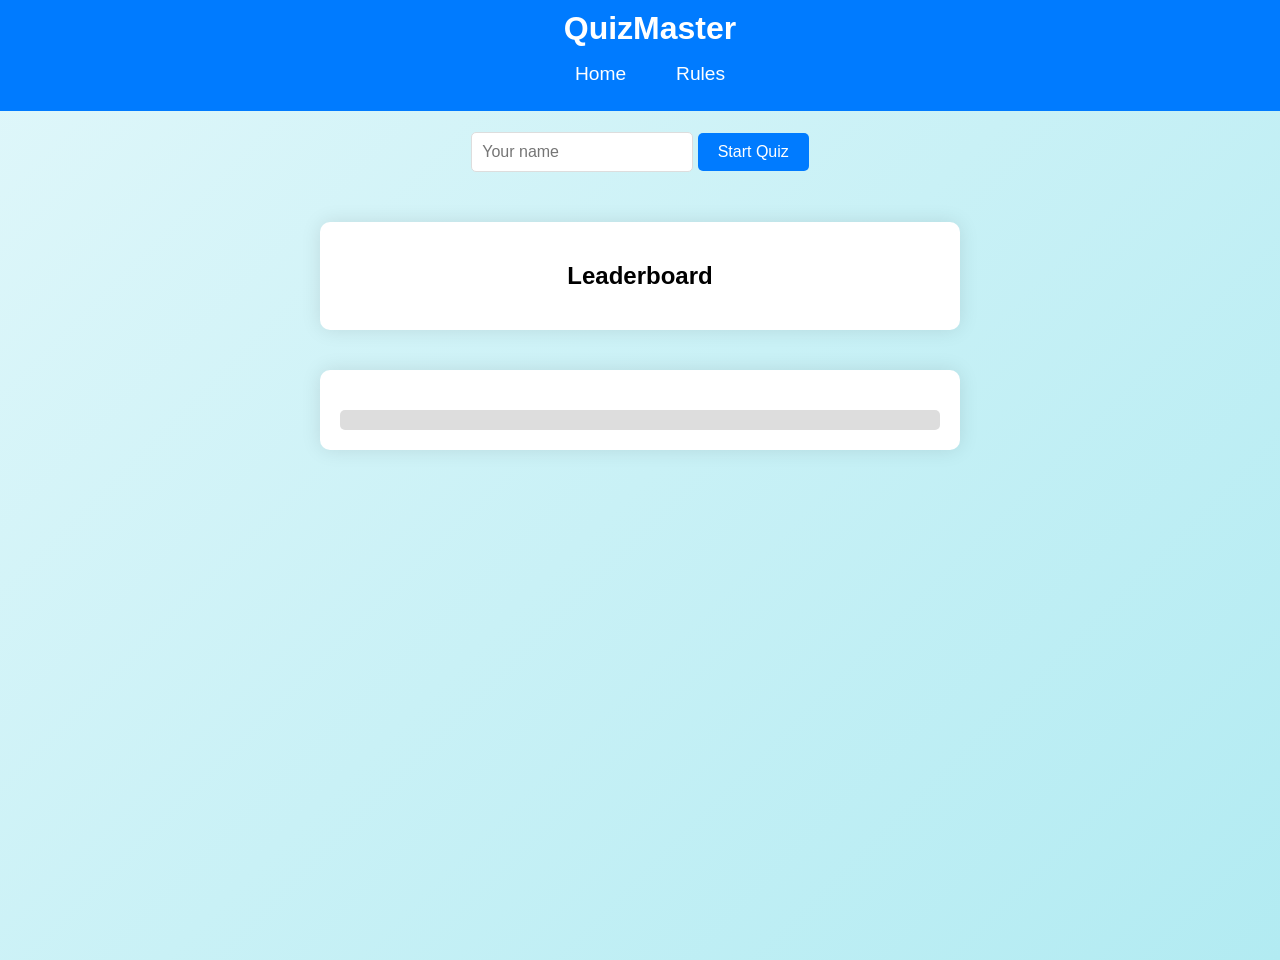
<file: index.html>
<!DOCTYPE html>
<html lang="en">
<head>
    <meta charset="UTF-8">
    <meta name="viewport" content="width=device-width, initial-scale=1.0">
    <title>QuizMaster</title>
    <link rel="stylesheet" href="styles.css">
</head>
<body>
    <!-- Header Section -->
    <header>
        <h1>QuizMaster</h1>
        <nav>
            <ul>
                <li><a href="index.html">Home</a></li>
                <li><a href="rules.html">Rules</a></li>
            </ul>
        </nav>
    </header>

    <!-- Main Content -->
    <div id="name-form" class="fade-in">
        <h2>Enter your name to start the quiz:</h2>
        <form id="start-form">
            <input type="text" id="name-input" placeholder="Your name" required>
            <button type="submit" id="name-submit" class="btn">Start Quiz</button>
        </form>
    </div>
    
    <div id="quiz-container" class="hidden">
        <div id="timer">Time Left: <span id="time-left">30</span>s</div>
        <div id="question-container" class="fade-in">
            <div id="question">Question Text</div>
            <div id="hint">Hint: <span id="hint-text"></span></div>
            <div id="answer-buttons" class="btn-container">
                <!-- Buttons will be added dynamically here -->
            </div>
        </div>
        <button id="next-btn" class="btn hidden">Next</button>
    </div>
    
    <div id="results-container" class="hidden">
        <h2>Your Score</h2>
        <p id="score"></p>
        <button id="restart-btn" class="btn">Restart Quiz</button>
    </div>

    <div id="leaderboard-container" class="fade-in">
        <h2>Leaderboard</h2>
        <ul id="leaderboard"></ul>
    </div>

    <div id="progress-container" class="fade-in">
        <div id="progress-bar">
            <div id="progress"></div>
        </div>
    </div>

    <script src="script.js"></script>
</body>
</html>
</file>
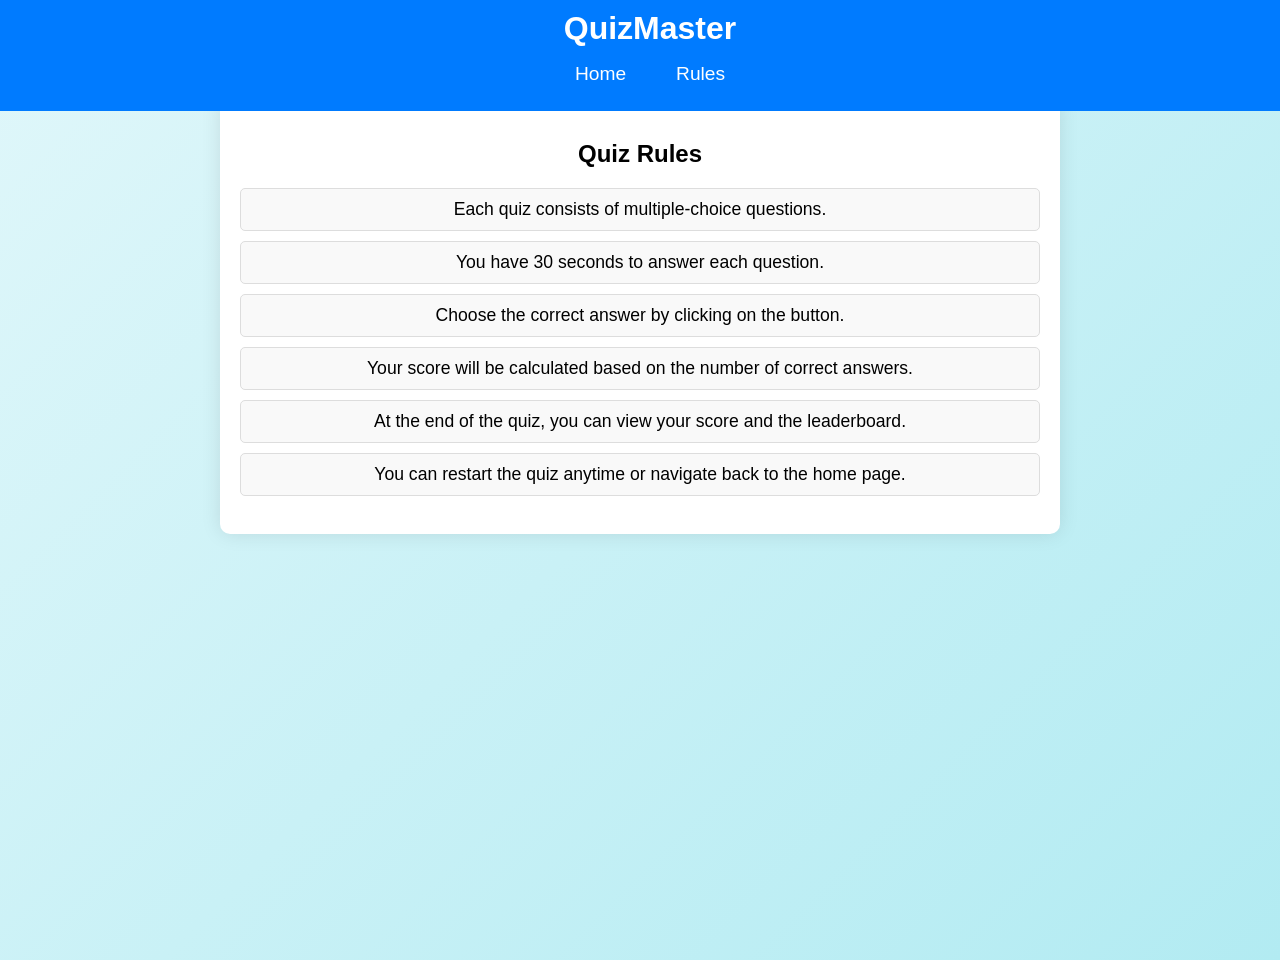
<file: rules.html>
<!DOCTYPE html>
<html lang="en">
<head>
    <meta charset="UTF-8">
    <meta name="viewport" content="width=device-width, initial-scale=1.0">
    <title>Quiz Rules - QuizMaster</title>
    <link rel="stylesheet" href="styles.css">
</head>
<body>
    <header>
        <h1>QuizMaster</h1>
        <nav>
            <ul>
                <li><a href="index.html">Home</a></li>
                <li><a href="rules.html">Rules</a></li>
            </ul>
        </nav>
    </header>

    <main>
        <div class="content-container">
            <h2>Quiz Rules</h2>
            <ul class="rules-list">
                <li>Each quiz consists of multiple-choice questions.</li>
                <li>You have 30 seconds to answer each question.</li>
                <li>Choose the correct answer by clicking on the button.</li>
                <li>Your score will be calculated based on the number of correct answers.</li>
                <li>At the end of the quiz, you can view your score and the leaderboard.</li>
                <li>You can restart the quiz anytime or navigate back to the home page.</li>
            </ul>
        </div>
    </main>
</body>
</html>
</file>
<file: styles.css>
/* General Body Styles */
body {
    font-family: 'Arial', sans-serif;
    display: flex;
    flex-direction: column;
    align-items: center;
    background: linear-gradient(135deg, #e0f7fa, #b2ebf2); /* Light blue gradient */
    margin: 0;
    height: 100vh;
    overflow-y: hidden;
    padding-top: 60px; /* Account for the fixed header height */
}

/* Header Styles */
header {
    width: 100%;
    background-color: #007BFF;
    color: white;
    padding: 10px;
    text-align: center;
    position: fixed;
    top: 0;
    left: 0;
    z-index: 1000;
}

header h1 {
    margin: 0;
    font-size: 2em;
}

nav {
    margin-top: 10px;
}

nav ul {
    list-style: none;
    padding: 0;
    display: flex;
    justify-content: center;
}

nav ul li {
    margin: 0 15px;
}

nav ul li a {
    color: white;
    text-decoration: none;
    font-size: 1.2em;
    padding: 5px 10px;
}

nav ul li a:hover {
    background-color: #0056b3;
    border-radius: 5px;
}

/* Main Content Styles */
main {
    width: 100%;
    max-width: 1200px;
    margin: 0 auto;
    padding: 20px;
}

/* Footer Styles */
footer {
    background-color: #007BFF;
    color: white;
    text-align: center;
    padding: 10px;
    position: relative;
    bottom: 0;
    width: 100%;
}

/* Main Quiz Styles */
#quiz-container, #results-container, #leaderboard-container, #progress-container {
    background-color: white;
    border-radius: 10px;
    box-shadow: 0 0 20px rgba(0, 0, 0, 0.1);
    padding: 20px;
    text-align: center;
    width: 90%;
    max-width: 600px;
    margin: 20px auto;
    transition: transform 0.3s ease-in-out;
}

#timer {
    margin-bottom: 20px;
    font-size: 1.2em;
    font-weight: bold;
}

#timer.red {
    color: red;
}

#question-container {
    margin-bottom: 20px;
}

#hint {
    margin-top: 10px;
    font-size: 0.9em;
    color: #555;
}

.btn-container {
    display: flex;
    flex-direction: column;
}

.btn {
    background-color: #007BFF;
    color: white;
    border: none;
    padding: 10px;
    margin: 5px 0;
    cursor: pointer;
    border-radius: 5px;
    transition: background-color 0.2s ease;
}

.btn:hover {
    background-color: #0056b3;
}

.btn.correct {
    background-color: #28a745; /* Green for correct */
}

.btn.wrong {
    background-color: #dc3545; /* Red for wrong */
}

.btn:disabled {
    background-color: #ddd;
    color: #666;
    cursor: not-allowed;
}

.hidden {
    display: none;
}

#progress-bar {
    width: 100%;
    background-color: #ddd;
    margin-top: 20px;
    border-radius: 5px;
    overflow: hidden;
    height: 20px;
}

#progress {
    background-color: #4caf50;
    height: 100%;
    width: 0;
    transition: width 0.2s;
}

.fade-in {
    animation: fadeIn 0.5s ease-in-out;
}

@keyframes fadeIn {
    from {
        opacity: 0;
        transform: scale(0.9);
    }
    to {
        opacity: 1;
        transform: scale(1);
    }
}

#name-form {
    text-align: center;
    margin-bottom: 20px;
}

#name-input {
    padding: 10px;
    font-size: 1em;
    margin-bottom: 10px;
    border-radius: 5px;
    border: 1px solid #ddd;
}

#name-submit {
    background-color: #007BFF;
    color: white;
    border: none;
    padding: 10px 20px;
    cursor: pointer;
    border-radius: 5px;
    font-size: 1em;
}

#name-submit:hover {
    background-color: #0056b3;
}

#leaderboard-container {
    max-height: 300px;
    overflow-y: auto;
}

#leaderboard {
    list-style-type: none;
    padding: 0;
    font-size: 1.2em;
    margin-top: 20px;
}

#leaderboard li {
    margin: 5px 0;
    padding: 10px;
        background-color: #f9f9f9;
    border: 1px solid #ddd;
    border-radius: 5px;
}

#leaderboard li:hover {
    background-color: #f1f1f1;
}

/* Rules Page Styles */
.content-container {
    background-color: white;
    border-radius: 10px;
    box-shadow: 0 0 20px rgba(0, 0, 0, 0.1);
    padding: 20px;
    text-align: center;
    margin: 20px auto;
    width: 90%;
    max-width: 800px;
}

.rules-list {
    list-style: none;
    padding: 0;
    font-size: 1.1em;
    margin-top: 20px;
}

.rules-list li {
    margin: 10px 0;
    padding: 10px;
    background-color: #f9f9f9;
    border: 1px solid #ddd;
    border-radius: 5px;
    transition: background-color 0.2s;
}

.rules-list li:hover {
    background-color: #f1f1f1;
}

/* Responsive Styles */
@media (max-width: 768px) {
    .btn {
        padding: 8px;
        font-size: 0.9em;
    }

    #name-input {
        width: 100%;
        font-size: 0.9em;
    }

    #name-submit {
        padding: 8px 16px;
    }

    #progress-bar {
        height: 15px;
    }
}
</file>
